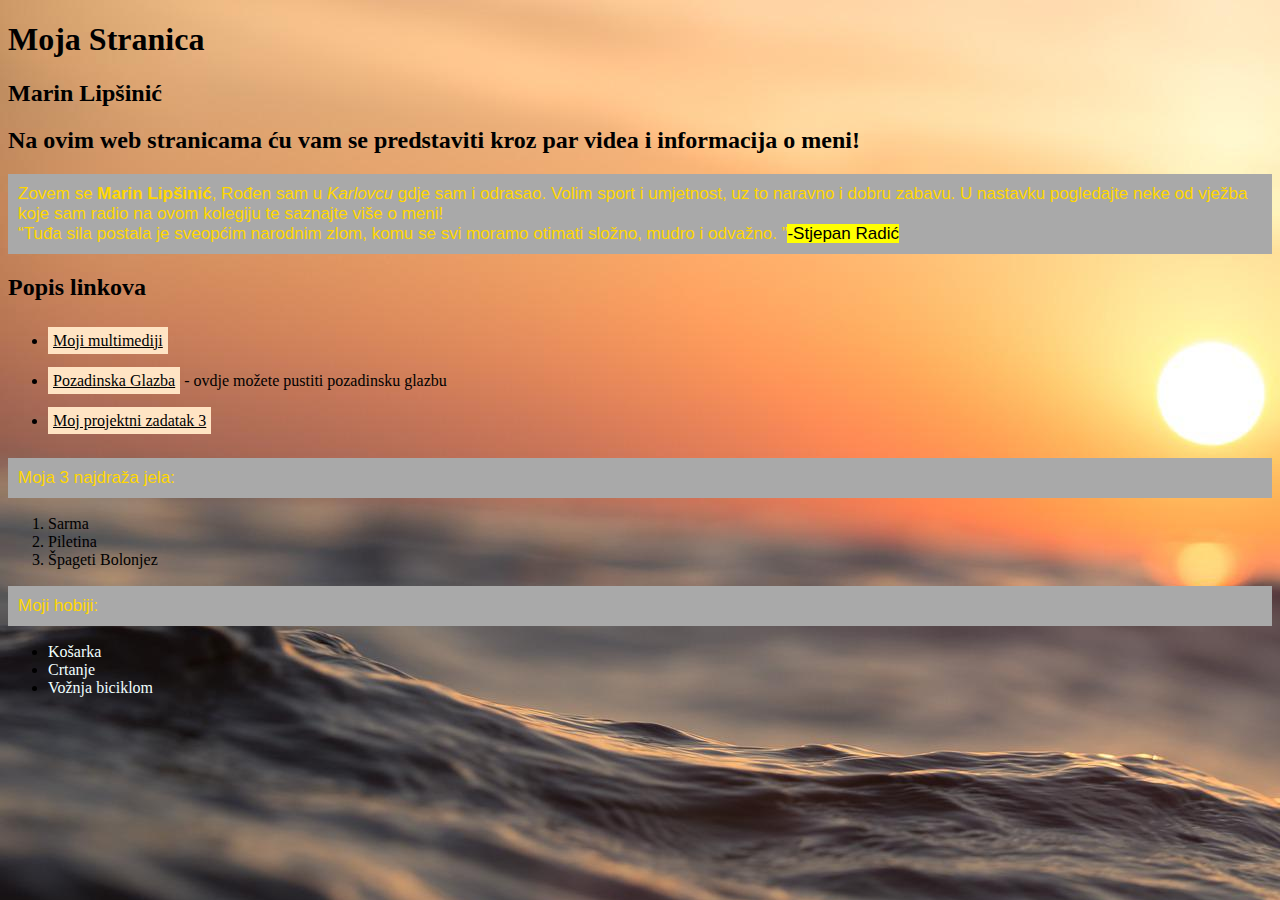
<file: index.html>
<!doctype html>
<html>
<head>
<meta charset="utf-8">
<title>moj html dokument</title>
<link rel="stylesheet" href="stil.css"/>
	</head>

<body>
	<h1>Moja Stranica</h1>
	<h2>Marin Lipšinić</h2>
	<h2>Na ovim web stranicama ću vam se predstaviti kroz par videa i informacija o meni!</h2>
	<p>Zovem se <b>Marin Lipšinić</b>, Rođen sam u <i>Karlovcu</i> gdje sam i odrasao.
		Volim sport i umjetnost, uz to naravno i dobru zabavu. 
		U nastavku pogledajte neke od vježba koje sam radio na ovom kolegiju te saznajte više o meni! <br/>
		
<q>Tuđa sila postala je sveopćim narodnim zlom, komu se svi moramo otimati složno, mudro i odvažno.
		</q><mark>-Stjepan Radić</mark></p>

	<h2>Popis linkova</h2>
	<ul>
	<li><a href="vjezba10b.html">Moji multimediji</a></li>
		<li><a href="https://www.youtube.com/watch?v=4fezP875xOQ">Pozadinska Glazba</a> - ovdje možete pustiti pozadinsku glazbu</li>
	<li><a href="Pocetna.html">Moj projektni zadatak 3</a></li>
	</ul>
	<p>Moja 3 najdraža jela:</p>
	
	<ol>
		<li>Sarma </li>
	<li>Piletina</li>
		<li>Špageti Bolonjez</li>
	</ol><p>Moji hobiji:</p>
	<ul> <li><span>Košarka</span> </li>
	<li><span>Crtanje</span></li>
		<li><span>Vožnja biciklom</span></li>
	</ul>
</body>
</html>
</file>
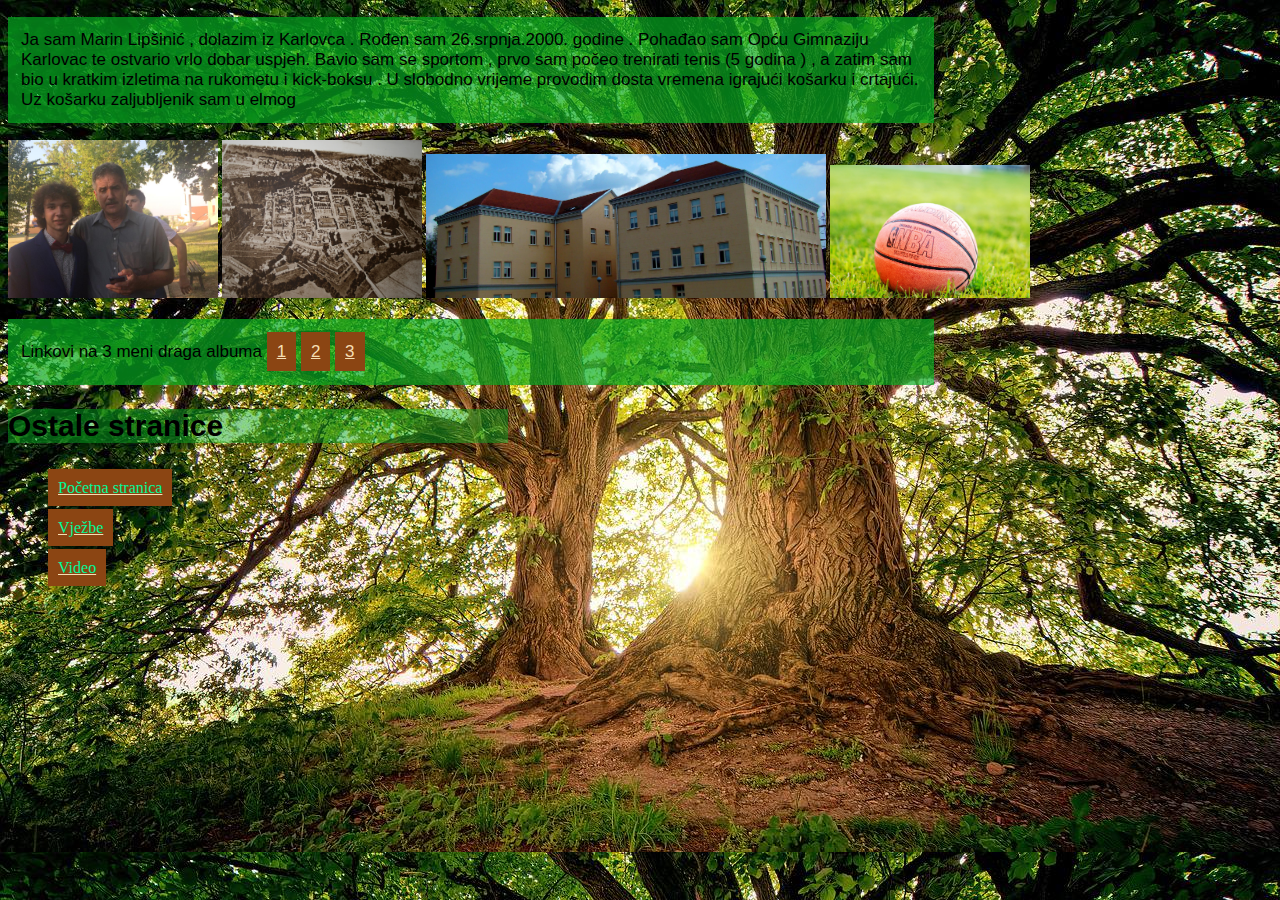
<file: O_meni.html>
<!doctype html>
<html>
<head>
<meta charset="utf-8">
<title>O meni</title>
	<link rel="stylesheet" href="stil2.css"/>
</head>

<body class="pozadina">
	
	<p> Ja sam Marin Lipšinić , dolazim iz Karlovca . Rođen sam 26.srpnja.2000. godine . Pohađao sam Opću Gimnaziju Karlovac te ostvario vrlo dobar uspjeh. Bavio sam se sportom , prvo sam počeo trenirati tenis (5 godina )   , a zatim sam bio u kratkim izletima na rukometu i kick-boksu . U slobodno vrijeme provodim dosta vremena igrajući košarku i crtajući.  Uz košarku zaljubljenik sam u elmog</p>
	
	<img src="slike/IMG-20200720-WA0009.jpg" width="210">
	
	<img src="slike2/Karlovac_grad_tvrdjava_EMZ_300109.jpg" width="200">
	<img src="slike2/gimka.jpg" width="400" >
		<img src="slike2/4409314310_1f43f2662a_b.jpg" width="200">
	<p>
	Linkovi na 3 meni draga albuma
		<a href="https://www.youtube.com/watch?v=5EtVJP0Dml4">1</a>
	<a href="https://www.youtube.com/watch?v=fFEVxpJtPm8">2</a>
	<a href="https://www.youtube.com/watch?v=pMu5ir4JL0w&t=14s">3</a>
		
	</p>
	
	<h2>Ostale stranice</h2>
	<ul>
	<li><a href="Pocetna.html"><span2>Početna stranica</span2></a></li>
		<li><a href="Vjezbe.html"><span2>Vježbe</span2></a></li>
	<li><a href="Video.html"><span2>Video</span2></a></li>
	</ul>
	
	
</body>
</html>
</file>
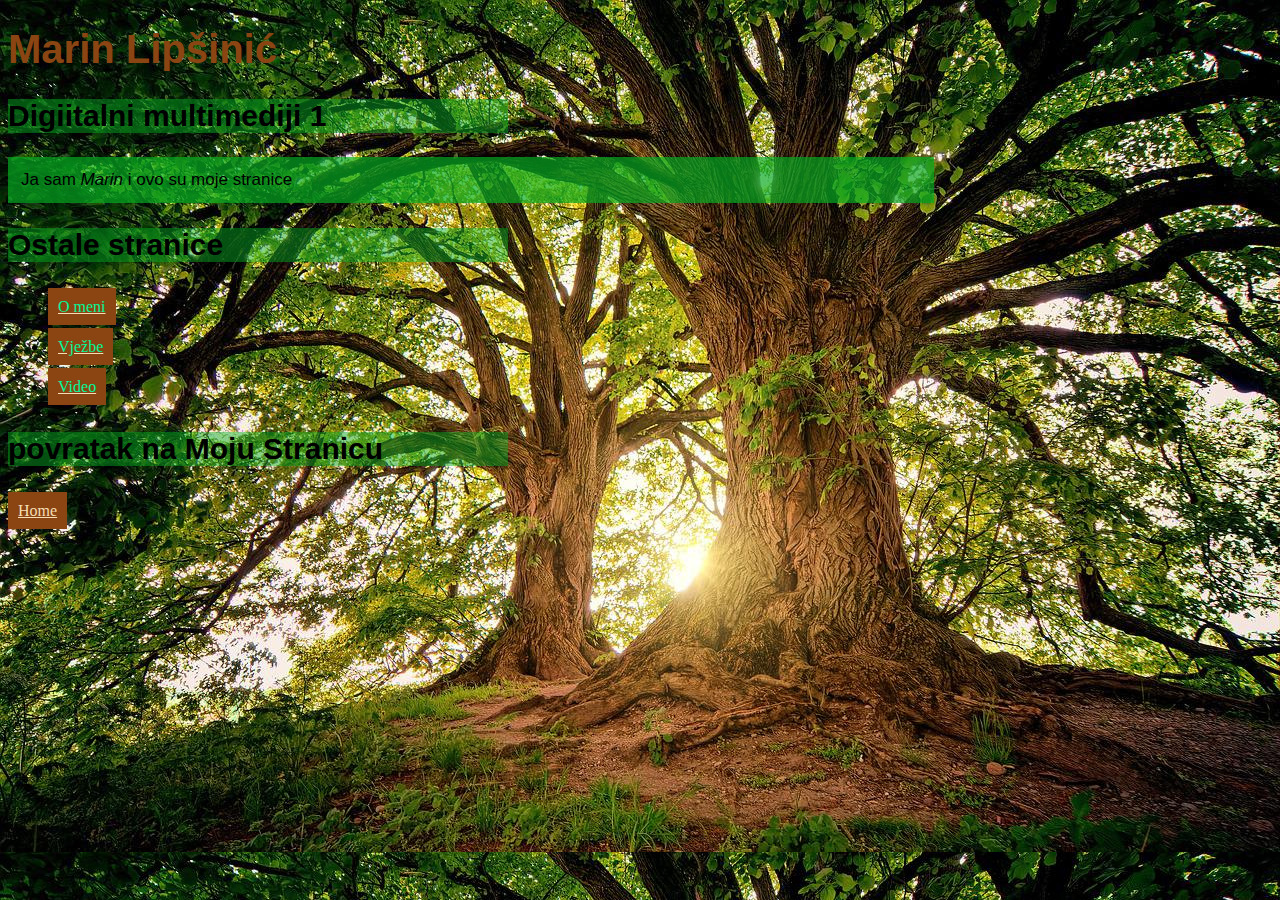
<file: Pocetna.html>
<!doctype html>
<html>
<head>
<meta charset="utf-8">
<title>Početna stranica</title>
	<link rel="stylesheet" href="stil2.css"/>
</head>

<body class="pozadina">
	
	<h1>
		<span>Marin Lipšinić</span>
	</h1>
	<h2>
		Digiitalni multimediji 1
	</h2>
	
	<p>
		Ja sam <i>Marin</i> i ovo su moje stranice
	</p>
	
	<h2>Ostale stranice</h2>
	<ul>
	<li><a href="O_meni.html"><span2>O meni</span2></a></li>
		<li><a href="Vjezbe.html"><span2>Vježbe</span2></a></li>
	<li><a href="Video.html"><span2>Video</span2></a></li>
	</ul>
<h2>povratak na Moju Stranicu</h2>
	<a href="index.html">Home</a>
</body>
</html>
</file>
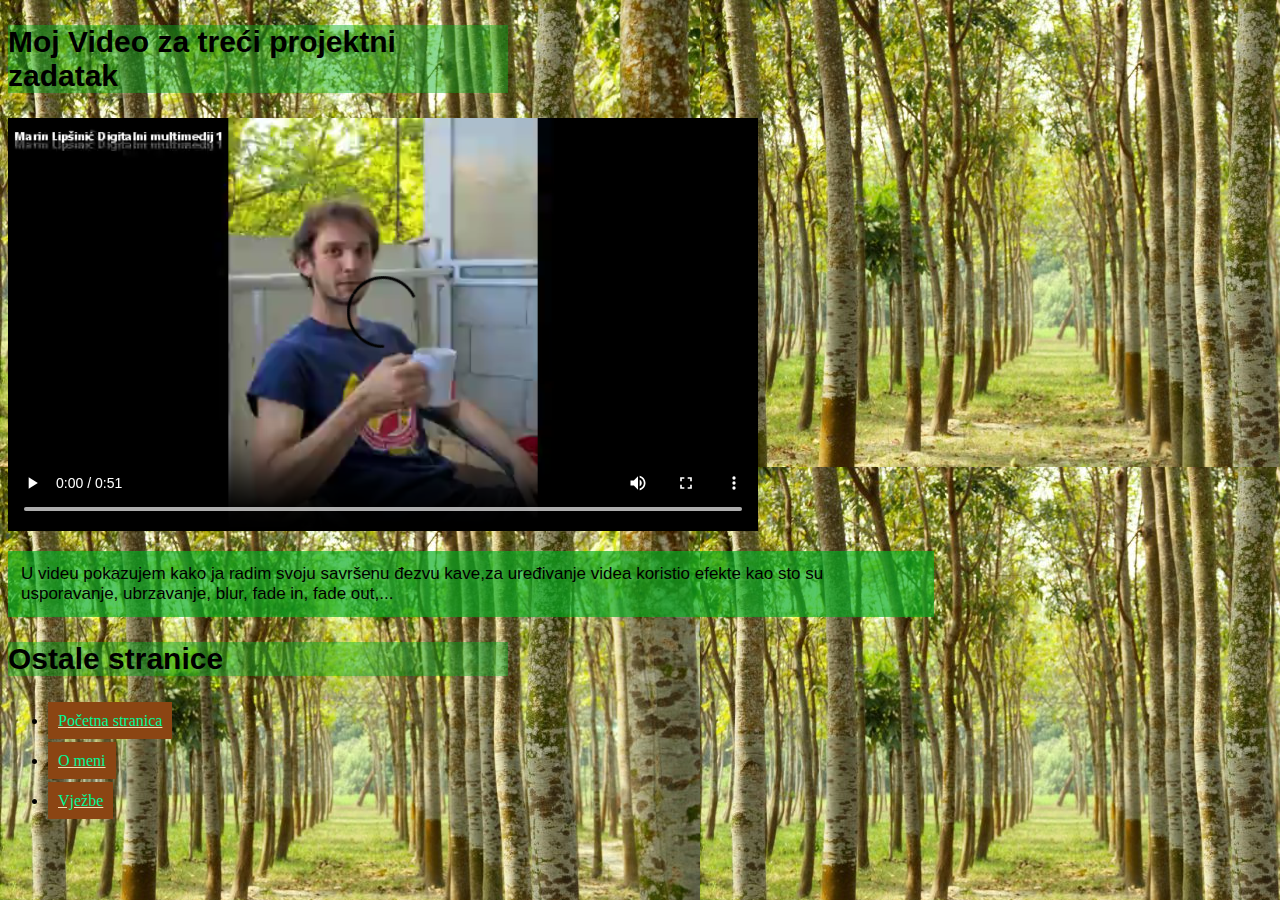
<file: Video.html>
<!doctype html>
<html>
<head>
<meta charset="utf-8">
<title>Video</title>
	<link rel="stylesheet" href="stil2.css"/>
</head>

<body class="trecapozadina">
	<h2>Moj Video za treći projektni zadatak</h2>
	
	<video width="750" height="" controls>
		 <source src="slike2/MojVideo.mp4" type="video/mp4"></video>
	
	<p>U videu pokazujem kako ja radim svoju savršenu đezvu kave,za uređivanje videa koristio efekte kao sto su usporavanje, ubrzavanje, blur, fade in, fade out,...</p>
	
	
	<h2>Ostale stranice</h2>
	<ul>
		<li><a href="Pocetna.html"><span2>Početna stranica</span2></a></li>
	<li><a href="O_meni.html"><span2>O meni</span2></a></li>
		<li><a href="Vjezbe.html"><span2>Vježbe</span2></a></li>
	
	</ul>
	
</body>
</html>
</file>
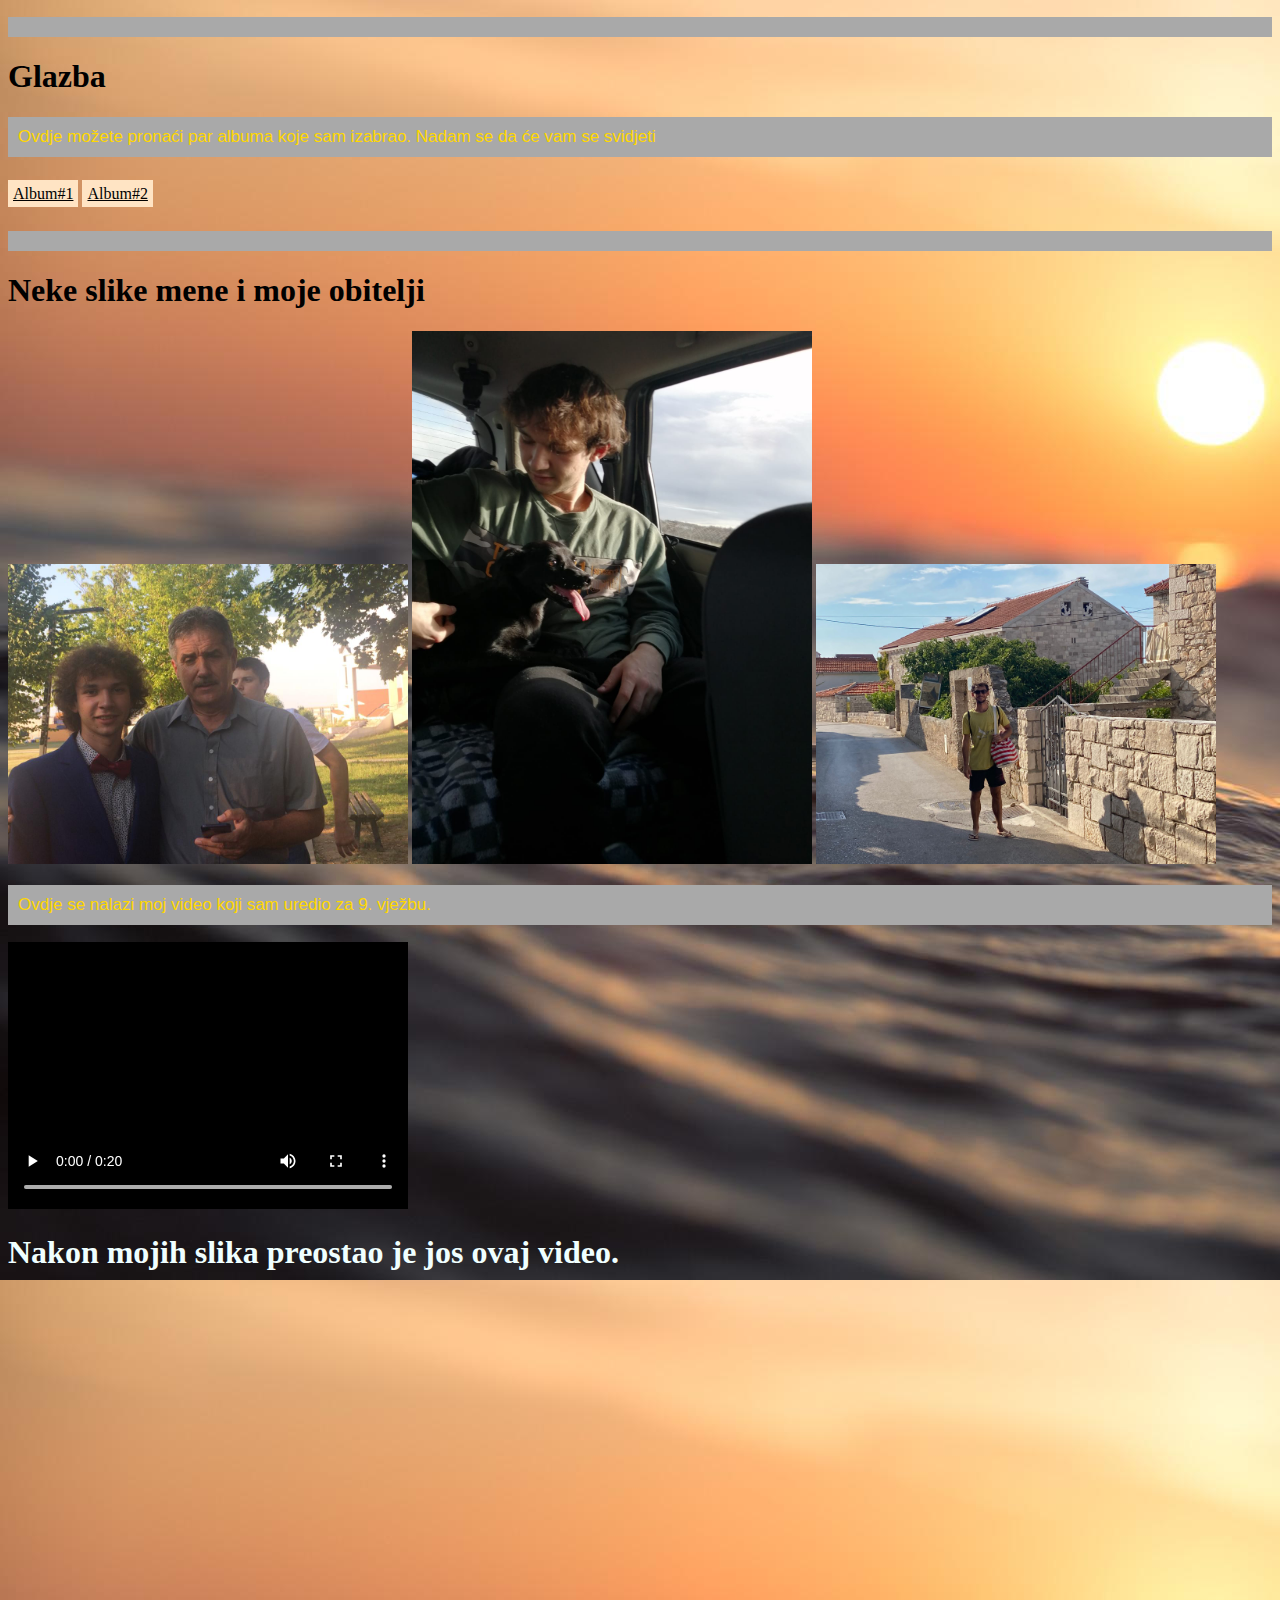
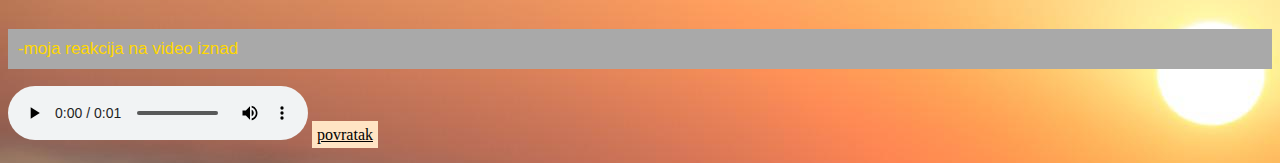
<file: vjezba10b.html>
<!doctype html>
<html>
<head>
<meta charset="utf-8">
<title>Slike i videi</title>
	<link rel="stylesheet" href="stil.css"/>
</head>

<body><p>
	<h1> Glazba</h1>
	<p>Ovdje možete pronaći par albuma koje sam izabrao.
	Nadam se da će vam se svidjeti</p>
	<a href="https://www.youtube.com/watch?v=fFEVxpJtPm8">Album#1</a>
	<a href="https://www.youtube.com/watch?v=5EtVJP0Dml4">Album#2</a>
	</p>
	<h1>Neke slike mene i moje obitelji</h1>
	
	<img src="slike/IMG-20200720-WA0009.jpg" width="400">
	<img src="slike/IMG-20210122-WA0001.jpg" width="400">
	<img src="slike/IMG-20210912-WA0141 (1).jpg" width="400">
	
		 <p> Ovdje se nalazi moj video koji sam uredio za 9. vježbu.</p>
	<video width="400" height="" controls>
		 <source src="slike/Vj9_ML.mp4" type="video/mp4"></video>
	
	<h1> <span>Nakon mojih slika preostao je jos ovaj video.</span></h1>
	
	<iframe width="560" height="315" src="https://www.youtube.com/embed/kZ1zLuFJ08I" title="YouTube video player" frameborder="0" allow="accelerometer; autoplay; clipboard-write; encrypted-media; gyroscope; picture-in-picture" allowfullscreen></iframe>
	
	<p>-moja reakcija na video iznad</p>
	<audio controls>
	<source src="slike/Crowd Gasp_Shock - Sound Effect (HD).mp3" type="audio/mp3"/>
	</audio>
	<a href="index.html">povratak</a>
</body>
</html>
</file>
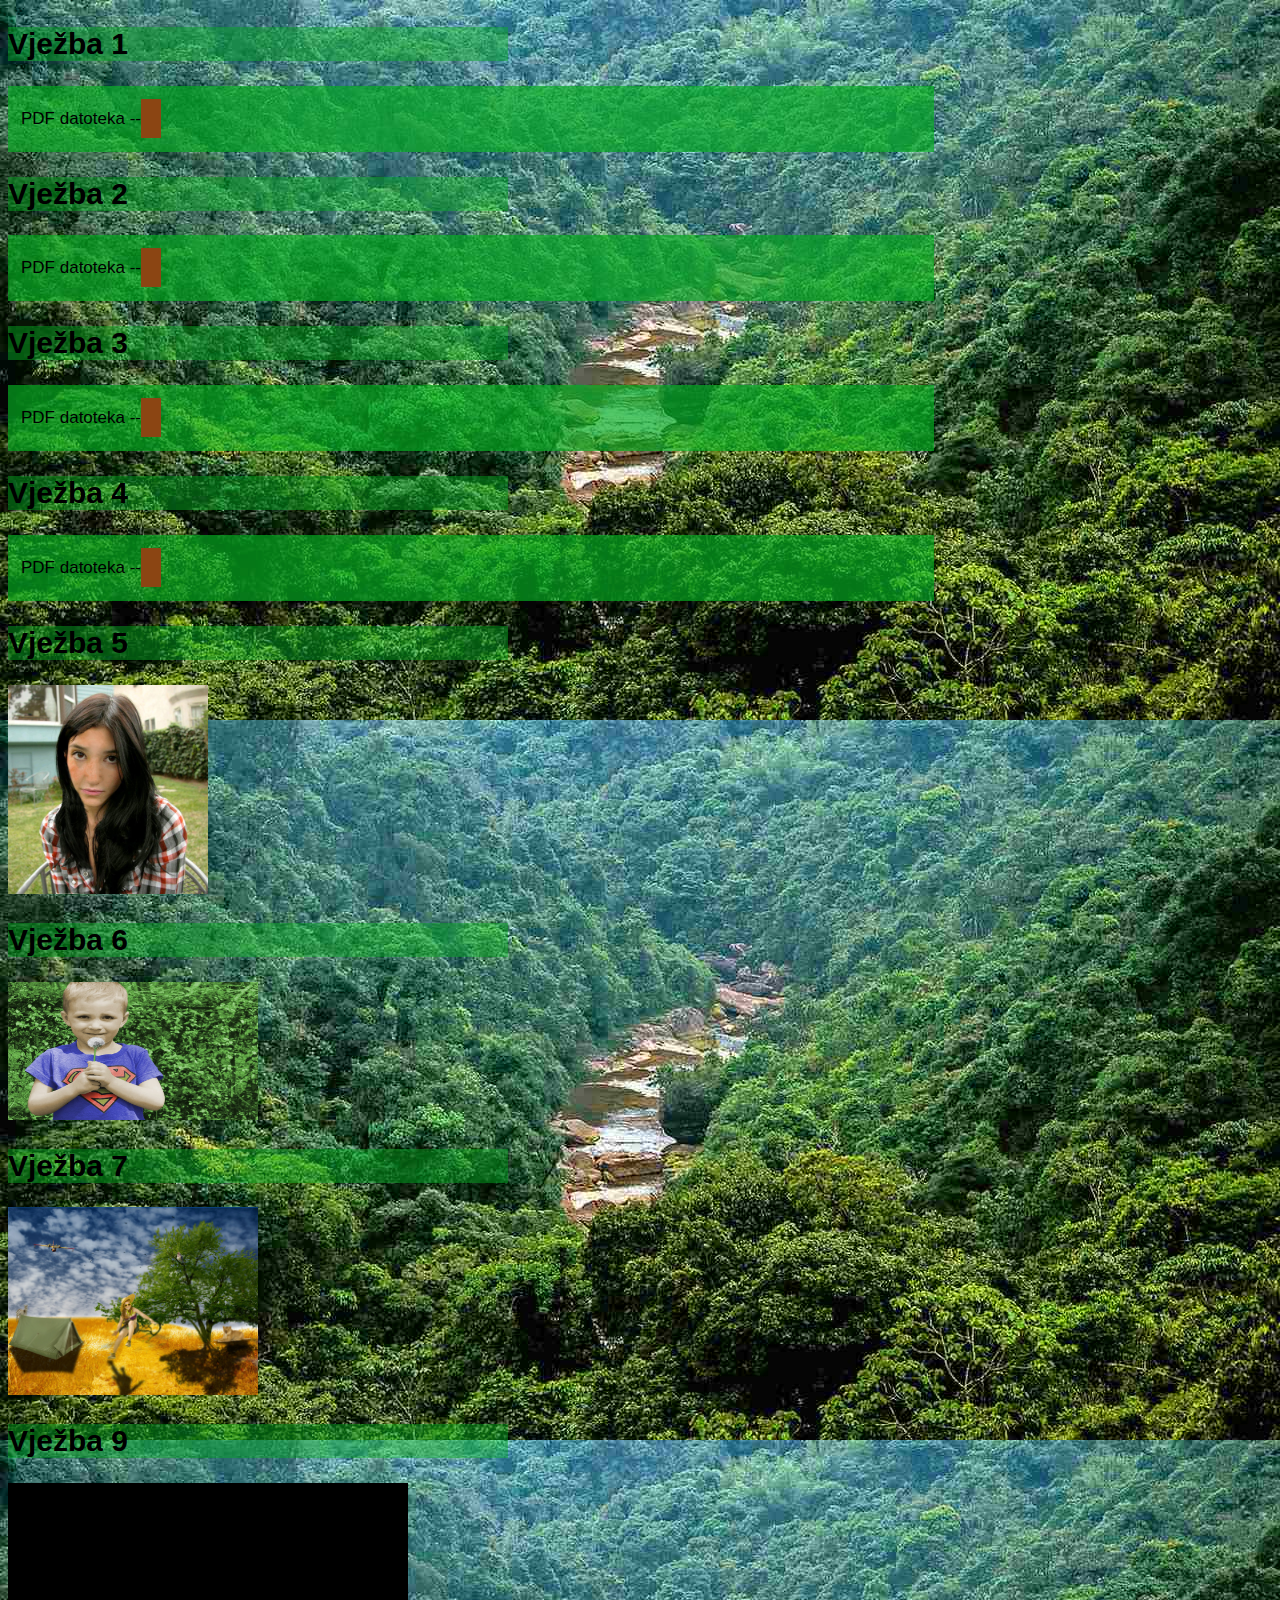
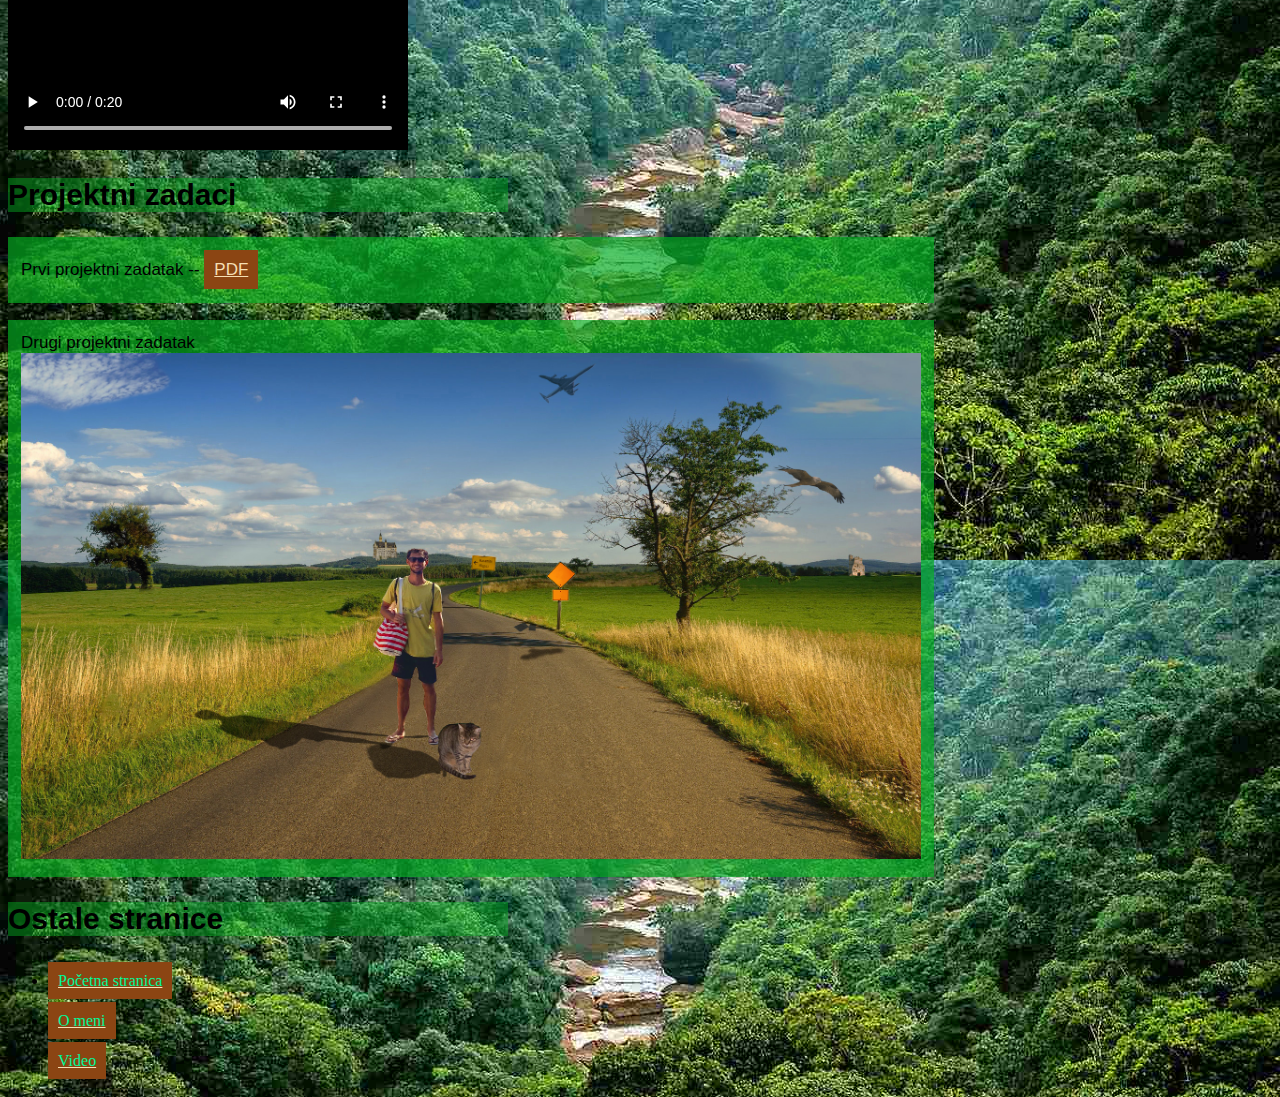
<file: Vjezbe.html>
<!doctype html>
<html>
<head>
<meta charset="utf-8">
<title>Vježbe</title>
	<link rel="stylesheet" href="stil2.css"/>
</head>

<body class="drugapozadina">
	<h1>
	</h1>
	
	<h2>Vježba 1</h2>
	<p> PDF datoteka --
	<a href="dokumenti/MarinLipsinicvj1.pdf"></a>
	</p>
		<h2>Vježba 2</h2>
	<p>PDF datoteka --
	<a href="dokumenti/Vježba2.pdf"></a>
	</p>
	
	
	
		<h2>Vježba 3</h2>
	<p> PDF datoteka --
	<a href="dokumenti/Vjezba3b.pdf"></a>
	</p>
	
		<h2>Vježba 4</h2>
	<p> PDF datoteka --
	<a href="dokumenti/Vjezba4.pdf"></a>
	</p>
	
		<h2> Vježba 5</h2>
	<img src="slike2/vj5ML.jpg" width="200" >
	
	<h2> Vježba 6</h2>
	<img src="slike2/CB_ML.jpg" width="250" >
	
	
	<h2> Vježba 7</h2>
	<img src="slike2/vj7ML.jpg" width="250">
	
	
	<h2> Vježba 9</h2>
	
	<video width="400" height="" controls>
		 <source src="slike2/Vj9_ML.mp4" type="video/mp4"></video>
	
	<h2>Projektni zadaci</h2>
	<span3><p> Prvi projektni zadatak -- <a href="slike/Marin_Lipšinić_projektni_zadatak1.pdf">PDF</a></p>
	
	<p>
	Drugi projektni zadatak
	<img src="slike2/projekt2ML.jpg" width="900" type=".jpg">
	</p></span3>
	
	<h2>Ostale stranice</h2>
	<ul>
	<li><a href="Pocetna.html"><span2>Početna stranica</span2></a></li>
		<li><a href="O_meni.html"><span2>O meni</span2></a></li>
	<li><a href="Video.html"><span2>Video</span2></a></li>
	</ul>
	
	
	
</body>
</html>
</file>
<file: stil.css>
@charset "utf-8";
/* CSS Document */
p{
	color:gold;
	font-family: "Gill Sans", "Gill Sans MT", "Myriad Pro", "DejaVu Sans Condensed", Helvetica, Arial, "sans-serif";
	font-size: 17px;
	background-color: darkgrey;
	padding: 10px;
	
}

body{
	background-image: url("slike/ocean-ge02815dc9_1920.jpg");
}
a:link {color: black;
background-color: bisque;
	padding: 5px;
	line-height: 40px;
	border: 2px thick #473D04;
}
a:hover{
	background-color: burlywood
}
span{color: azure;}
</file>
<file: stil2.css>
@charset "utf-8";
/* CSS Document */
h1{ font-family: "Gill Sans", "Gill Sans MT", "Myriad Pro", "DejaVu Sans Condensed", Helvetica, Arial, "sans-serif";
	font-size: 40px}
h2{
	font-family: "Gill Sans", "Gill Sans MT", "Myriad Pro", "DejaVu Sans Condensed", Helvetica, Arial, "sans-serif";
	font-size: 30px;
	color: black;
	background-color: rgba(6,174,34,0.46);
	width: 500px;
	
}
p{
	color:black;
	font-family: "Gill Sans", "Gill Sans MT", "Myriad Pro", "DejaVu Sans Condensed", Helvetica, Arial, "sans-serif";
	font-size: 17px;
	background-color:rgba(6,174,34,0.68);
	padding: 13px;
	width: 900px;

}
	head{
		image-resolution: snap
	}


.pozadina{
	background-image: url("slike2/trees-g01e04684e_1280.jpg");}
.drugapozadina{background-image: url("slike2/rgr.jpg");}
.trecapozadina{background-image: url("slike2/file75ls97fbzkkw335o7ln-1578251320.jpg");}

a:link {color: wheat;
background-color: saddlebrown;
	padding: 10px;
	line-height: 40px;
	border: 2px thick #473D04;
	
}
a:hover{
	background-color: goldenrod}
span{color: saddlebrown;}
span2{color: mediumspringgreen}
</file>
